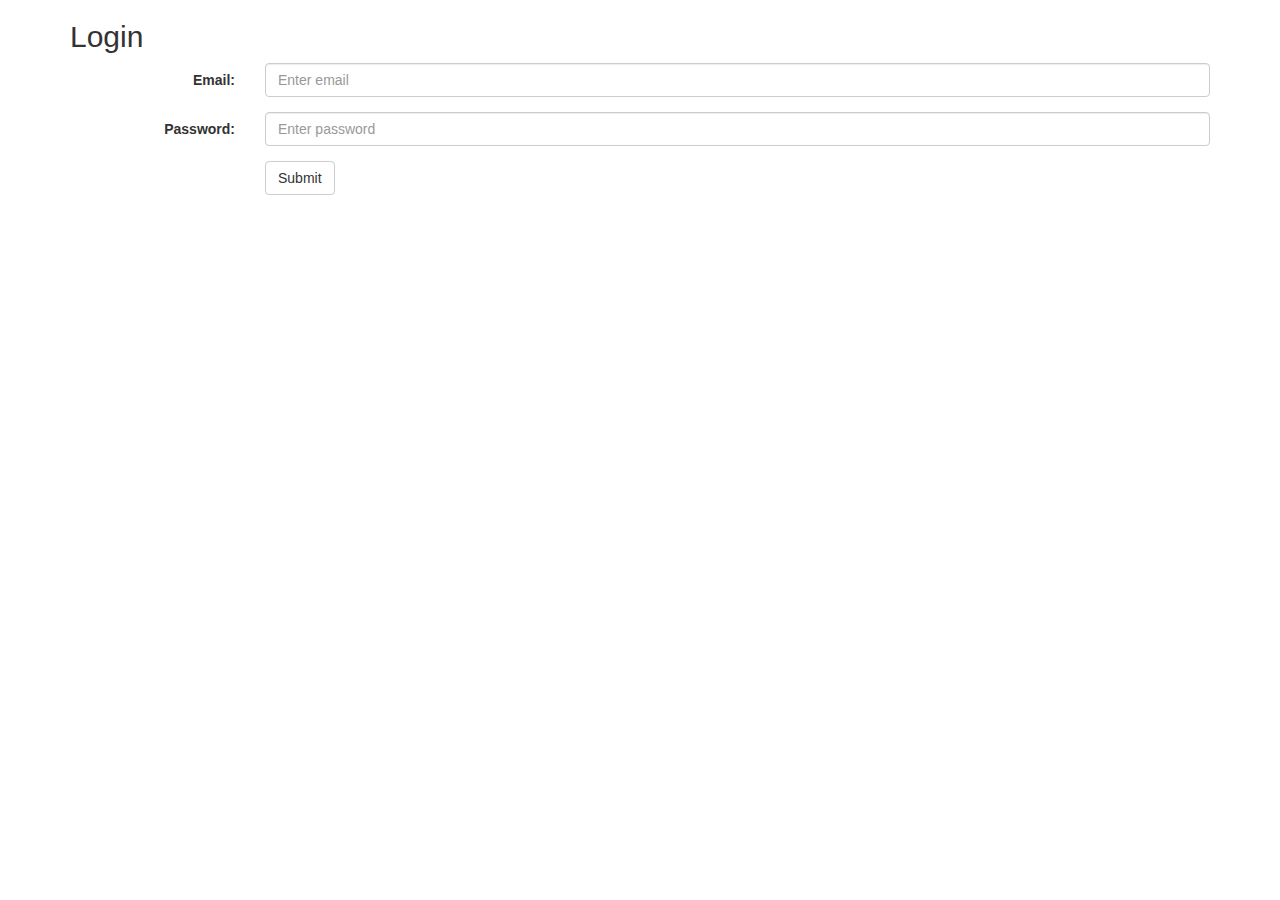
<file: SourceCode/DailyCarMate/RegisterService/src/main/resources/templates/login.html>
<!DOCTYPE html>
<html lang="en">
<head>
  <title>Login</title>
  <meta charset="utf-8">
  <meta name="viewport" content="width=device-width, initial-scale=1">
  <link rel="stylesheet" href="https://maxcdn.bootstrapcdn.com/bootstrap/3.3.7/css/bootstrap.min.css">
  <script src="https://ajax.googleapis.com/ajax/libs/jquery/3.1.1/jquery.min.js"></script>
  <script src="https://maxcdn.bootstrapcdn.com/bootstrap/3.3.7/js/bootstrap.min.js"></script>
</head>
<body>

<div class="container">
  <h2>Login</h2>
  <form class="form-horizontal">
    <div class="form-group">
      <label class="control-label col-sm-2" for="email">Email:</label>
      <div class="col-sm-10">
        <input type="email" class="form-control" id="email" placeholder="Enter email">
      </div>
    </div>
    <div class="form-group">
      <label class="control-label col-sm-2" for="pwd">Password:</label>
      <div class="col-sm-10">          
        <input type="password" class="form-control" id="pwd" placeholder="Enter password">
      </div>
    </div>
    <div class="form-group">        
      <div class="col-sm-offset-2 col-sm-10">
        <button type="submit" class="btn btn-default">Submit</button>
      </div>
    </div>
  </form>
</div>

</body>
</html>
</file>
